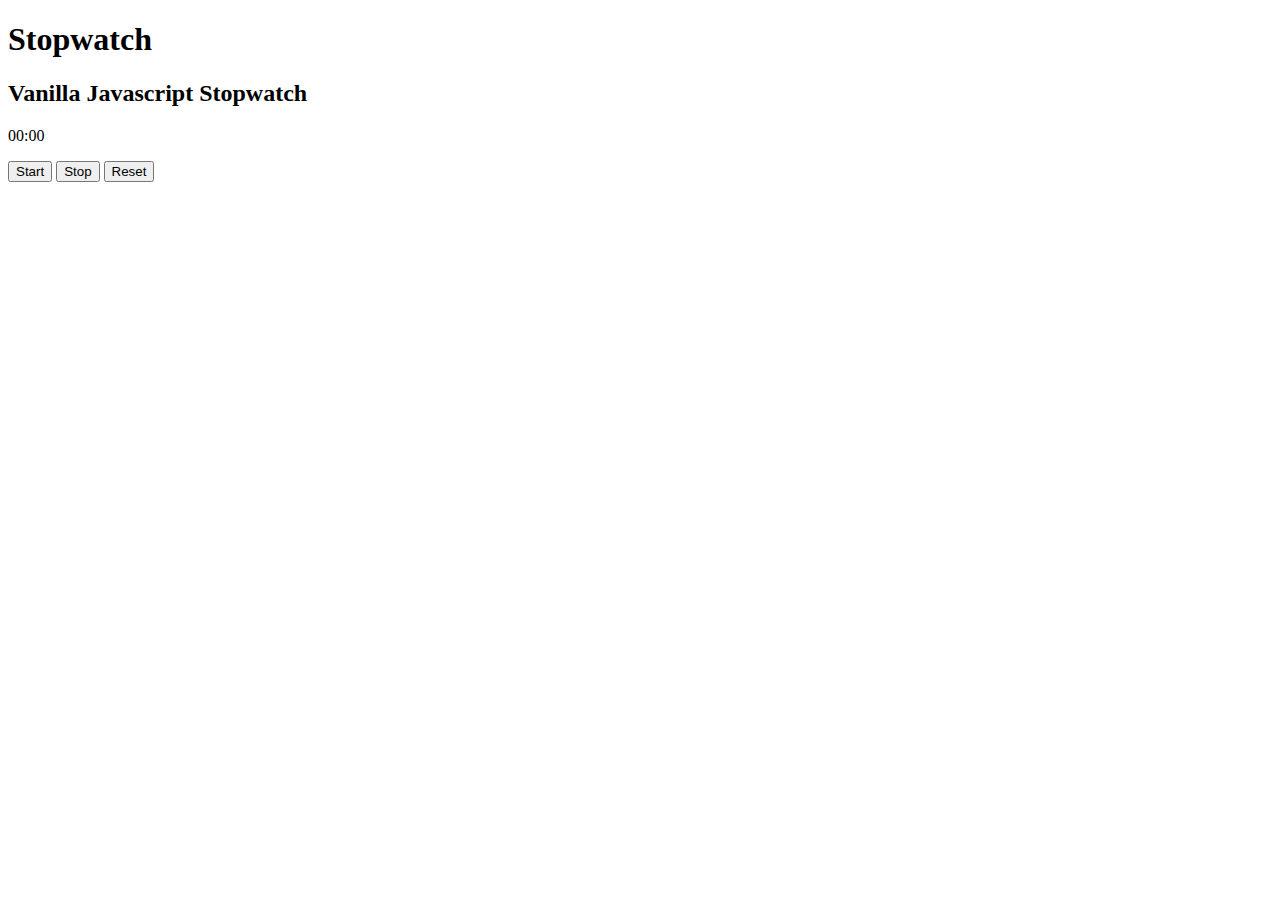
<file: Vanilla stop watch/index.html>
<!DOCTYPE html>
<html lang="en">
    <head>
        <meta charset="UTF-8">
        <meta name="viewport" content="width=device-width,initial-scale=1.0">
        <meta name="author" ,content="Ramakrishna">
        <title>STOPWATCH</title>
    </head>
    <body>
        <div class="section">
            <h1>Stopwatch</h1>
            <h2>Vanilla Javascript Stopwatch</h2>
            <p><span id="seconds">00</span>:<span id="tens">00</span></p>
            <button id="button-start">Start</button>
            <button id="button-stop">Stop</button>
            <button id="button-reset">Reset</button>
        </div>

    </body>
</html>
</file>
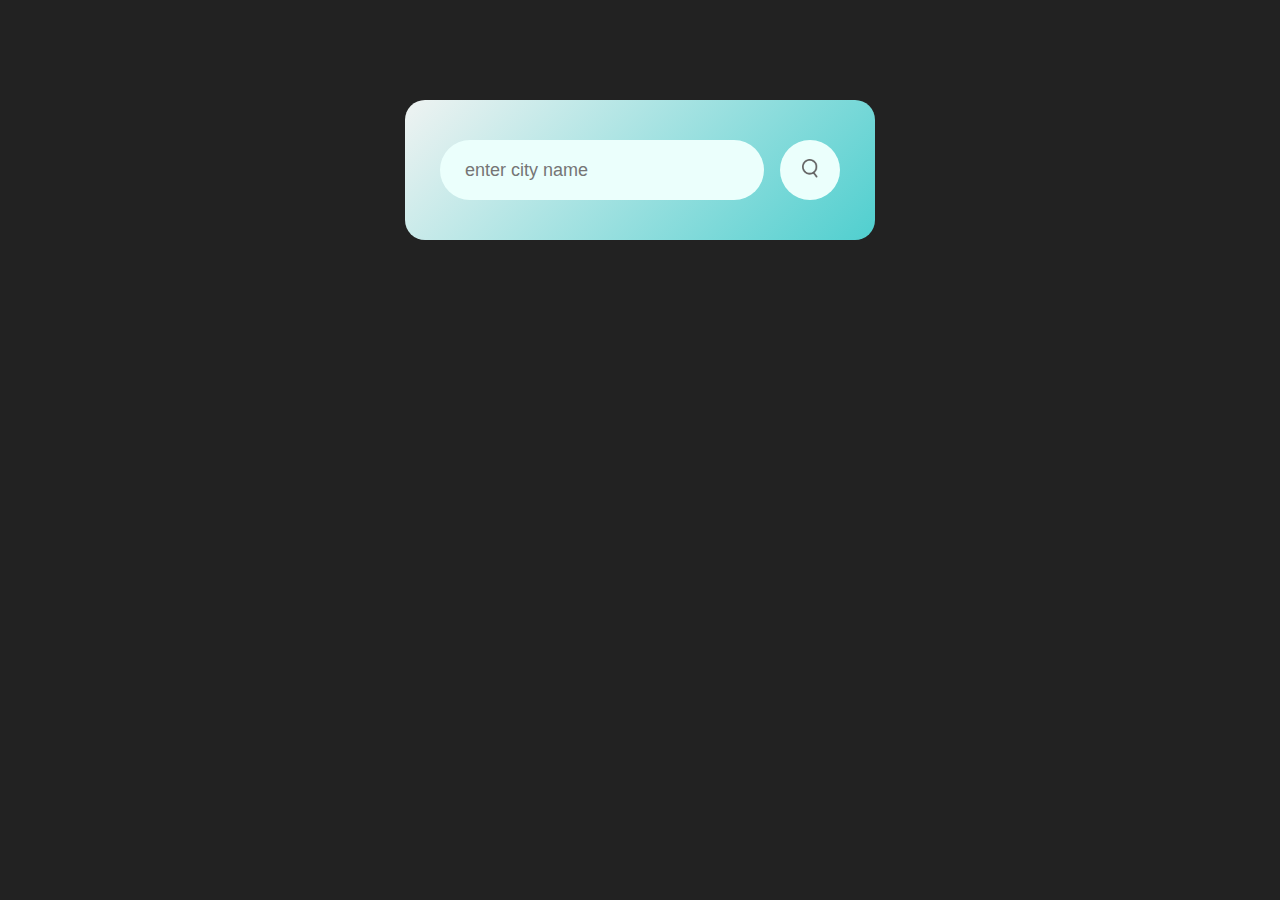
<file: Weather App/index.html>
<!DOCTYPE html>
<html lang="en">
<head>
    <meta charset="UTF-8">
    <meta name="viewport" content="width=device-width, initial-scale=1.0">
    <title>Weather App</title>
    <link rel="stylesheet" href="style.css">
</head>
<body>
    <div class="card">
        <div class="search">
            <input type="text" placeholder="enter city name" spellcheck="false">
             <button><img src="images/search.png" alt=""></button>
        </div>
        <div class="error">
            <p>Invalid city name</p>
        </div>
        <div class="weather">
            <img src="images/rain.png" class="weather-icon" alt="rain">
            <h1 class="temp">22°c</h1>
            <h2 class="city">New York</h2>
            <div class="details">
                <div class="col">
                    <img src="images/humidity.png" alt="humidity">
                    <div>
                        <p class="humidity">50%</p>
                        <p>Humidity</p>
                    </div>
                </div>
                <div class="col">
                    <img src="images/wind.png" alt="wind">
                    <div>
                        <p class="wind">15 km/h</p>
                        <p>Wind Speed</p>
                    </div>
                </div>
            </div>
        </div>

    </div>
     


    <script src="script.js"></script>
</body>
</html>
</file>
<file: Weather App/style.css>
*{
    margin: 0;
    padding: 0;
    font-family: 'Poppins', sans-serif;
    box-sizing: border-box;
}
body{
    background: #222;
}
.card{
    width: 90%;
    max-width: 470px;
    background: linear-gradient(135deg, #eff3f2, #50cfcf);
    color: #0a0a0a;
    margin: 100px auto 0;
    border-radius: 20px;
    padding: 40px 35px;
    text-align: center;
}
.search{
    width: 100%;
    display: flex;
    align-items: center;
    justify-content: space-between;
}
.search input{
    border: 0;
    outline: 0;
    background: #ebfffc;
    color: #555;
    padding: 10px 25px;
    height: 60px;
    border-radius: 30px;
    flex: 1;
    margin-right: 16px;
    font-size: 18px;
}
.search button{
    border: 0;
    outline: 0;
    background: #ebfffc;
    border-radius: 50%;
    width: 60px;
    height: 60px;
    cursor: pointer;
}
.search button img{
    width: 16px;
}
.weather-icon{
    width: 170px;
    margin-top: 30px;
}
.weather h1{
    font-size:80px;
    font-weight: 500;
}
.weather h1{
    font-size:45px;
    font-weight: 400;
    margin-top: -10px;
}
.details{
    display: flex;
    align-items: center;
    justify-content: space-between;
    padding: 0 20px;
    margin-top: 50px;
}
.col{
    display: flex;
    align-items: center;
    text-align: left;

}
.col img{
    width: 40px;
    margin-right: 10px;
}
.humidity , .wind{
    font-size: 28px;
    margin-top: -6px;
}
.weather{
    display: none;
}
.error{
    text-align: left;
    margin-left: 10px;
    font-size: 14px;
    margin-top: 10px;
    display: none;
}
</file>
